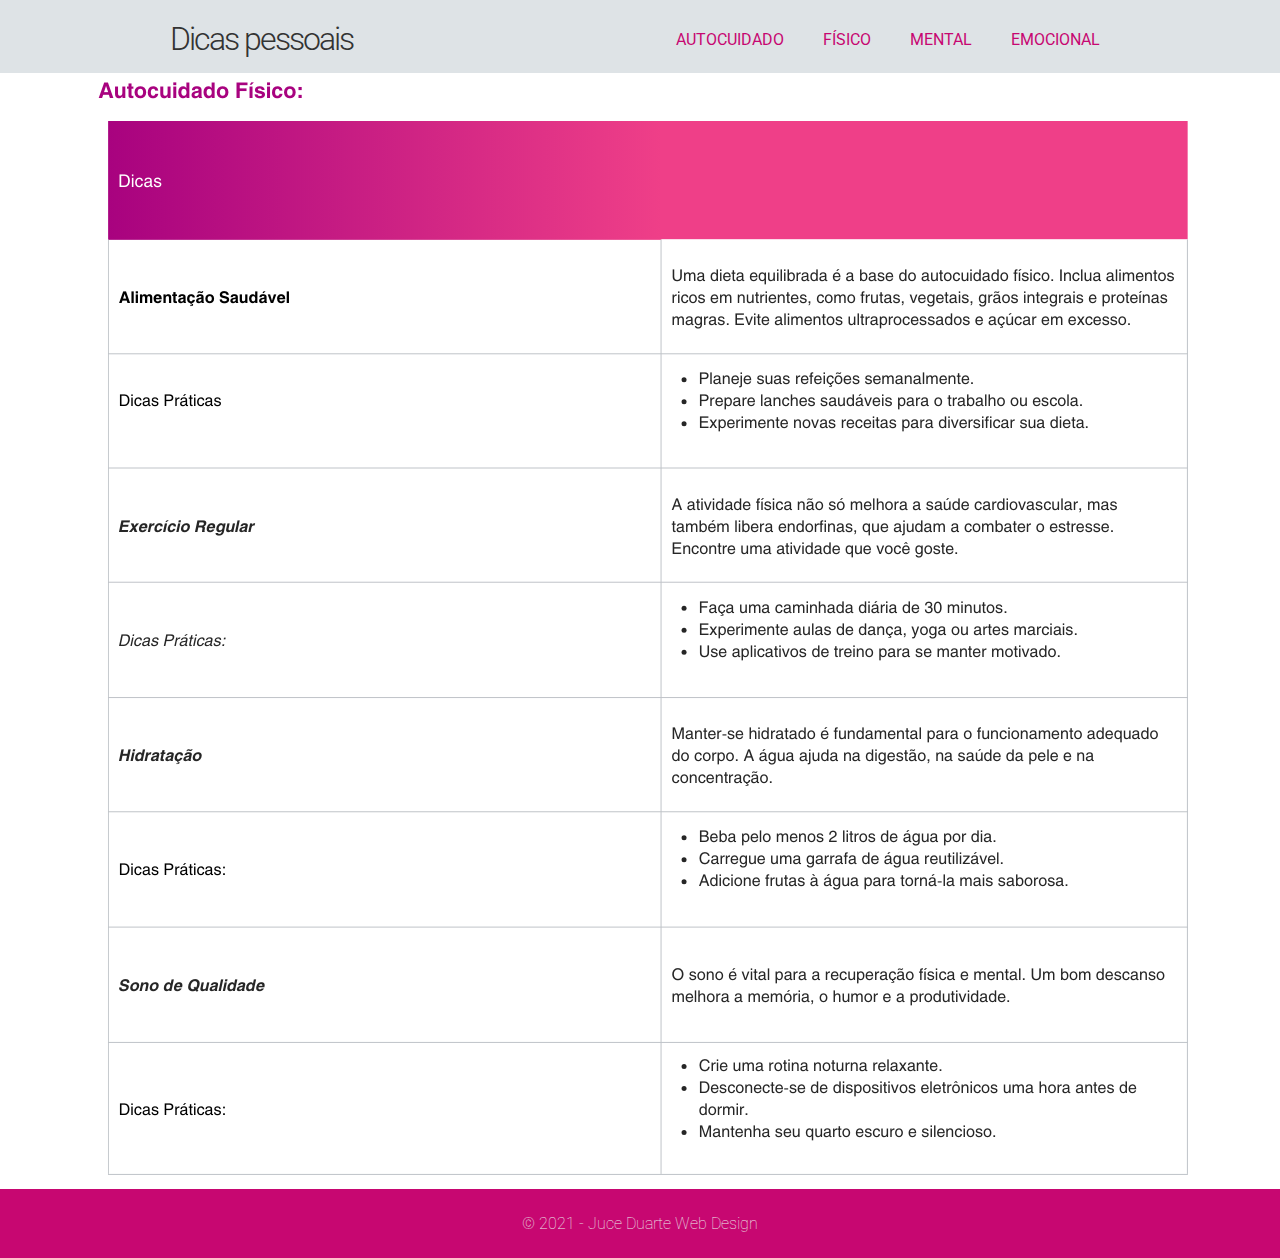
<file: fisico.html>
<!DOCTYPE html>
<html lang="pt-br">
<head>
	<meta charset="UTF-8" />
	<title>Dicas pessoais- Web Design</title>
	<link rel="stylesheet" href="css/normalize.css" />
	<link href='https://fonts.googleapis.com/css?family=Roboto:400,100,300,500,700' rel='stylesheet' type='text/css' />
	<link rel="stylesheet" href="css/estilo.css" />
</head>
<body>
	<div class="header">
		<div class="linha">
			<header>
				<div class="coluna col4">
					<h1 class="logo">Dicas pessoais</h1>
				</div>
				<div class="coluna col8">
					<nav>
						<ul class="menu inline sem-marcador">
							<li><a href="index.html">Autocuidado</a></li>
							<li><a href="fisico.html">Físico</a></li>
							<li><a href="serviços.html">Mental</a></li>
							<li><a href="sobre.html">Emocional</a></li>
							
						</ul>
					</nav>
					
				</div>
			</header>
		</div>
	</div>
	<div class="tabela2">
		<img src="tabelafisico.png" alt="" srcset="">
		
	</div>
	<div class="linha">
		<section>
			
			
		</div>
	</div>
	<div class="footer">
		<div class="linha">
			<footer>
				<div class="coluna col12">
					<span>&copy; 2021 - Juce Duarte Web Design</span>
				</div>
			</footer>
		</div>
	</div>
</body>
</html>
</file>
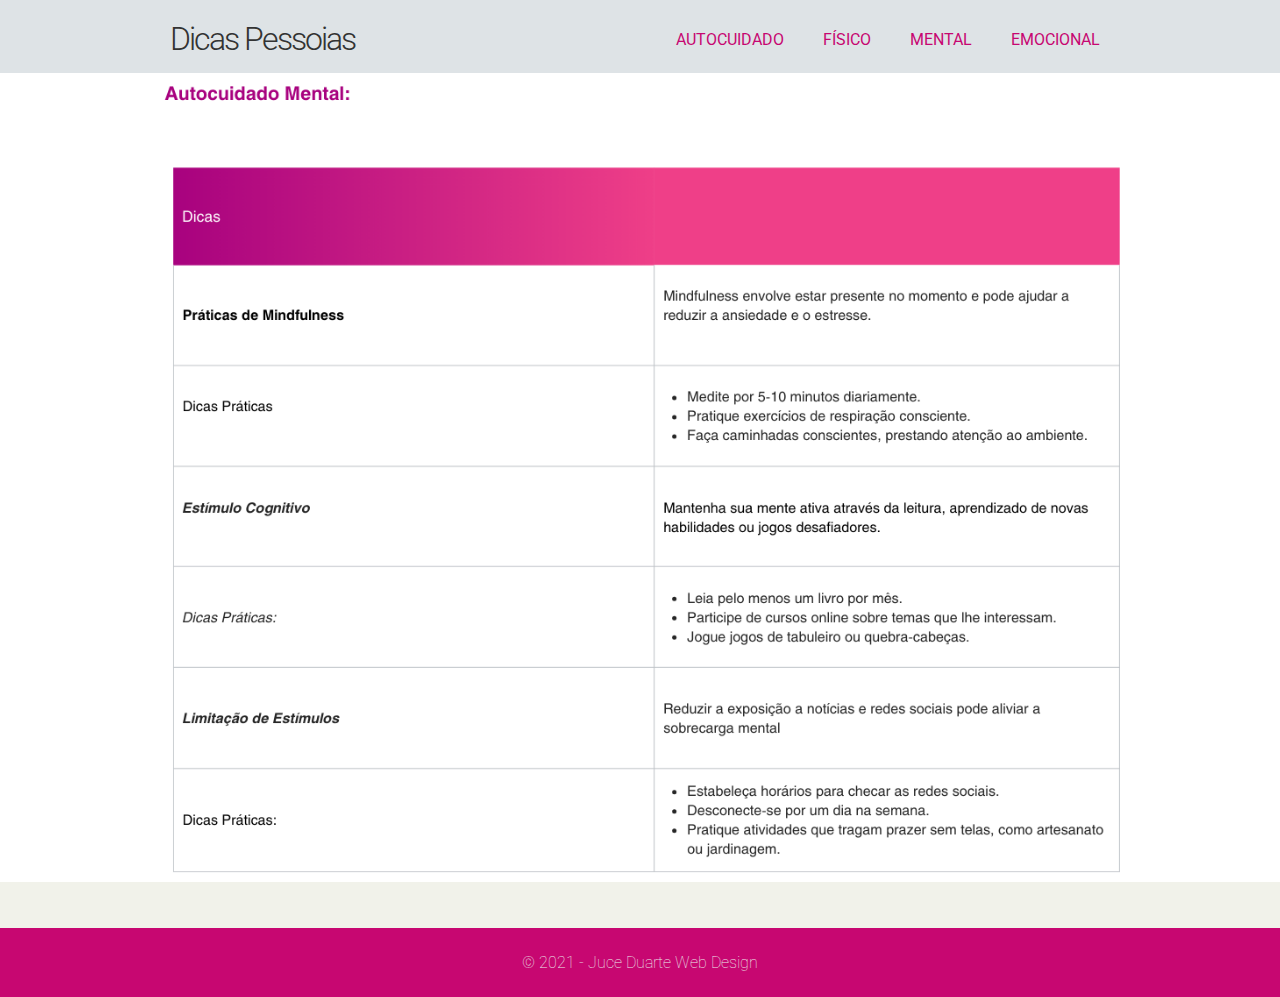
<file: serviços.html>
<!DOCTYPE html>
<html lang="pt-br">
<head>
	<meta charset="UTF-8" />
	<title>Dicas Pessoais - Web Design</title>
	<link rel="stylesheet" href="css/normalize.css" />
	<link href='https://fonts.googleapis.com/css?family=Roboto:400,100,300,500,700' rel='stylesheet' type='text/css' />
	<link rel="stylesheet" href="css/estilo.css" />
</head>
<body>
	<div class="header">
		<div class="linha">
			<header>
				<div class="coluna col4">
					<h1 class="logo">Dicas Pessoias</h1>
				</div>
				<div class="coluna col8">
					<nav>
						<ul class="menu inline sem-marcador">
							<li><a href="index.html">Autocuidado</a></li>
							<li><a href="fisico.html">Físico</a></li>
							<li><a href="serviços.html">Mental</a></li>
							<li><a href="sobre.html">Emocional</a></li>
							
						</ul>
					</nav>
				</div>
			</header>
		</div>
	</div>
	<div class="linha">
		<section>
			<div class="coluna col4 sidebar">
				

				
				
			</div>
			<img src="tabelam.png" alt="">
			<div class="coluna col8">
				
			</div>
		</section>
	</div>
	<div class="conteudo-extra">
		<div class="linha">
			<div class="coluna col7">
				<section>
					
				</section>
			</div>
			<div class="coluna col5">
			
				<ul class="sem-marcador sem-padding noticias">
					<li>
					
					</li>
				</ul>
			</div>
		</div>
	</div>
	<div class="footer">
		<div class="linha">
			<footer>
				<div class="coluna col12">
					<span>&copy; 2021 - Juce Duarte Web Design</span>
				</div>
			</footer>
		</div>
	</div>
</body>
</html>
</file>
<file: css/estilo.css>
body{
	font-family: 'Roboto', sans-serif;
	color: #333;
}
a:link, a:active, a:visited{
	color: rgb(199, 7, 113);
	text-decoration: none;
}
a:hover{
	text-decoration: underline;
}
/* grid 960px */
.linha{
	width: 960px;
	margin: 0 auto;
	overflow: auto;
	padding: 5px 0;
}
.coluna{
	padding: 0 10px;
	float: left;
}
.col1{
	width: 60px;
}
.col2{
	width: 140px;
}
.col3{
	width: 220px;
}
.col4{
	width: 300px;
}
.col5{
	width: 380px;
}
.col6{
	width: 460px;
}
.col7{
	width:540px;
}
.col8{
	width:620px;
}
.col9{
	width: 700px;
}
.col10{
	width: 780px;
}
.col11{
	width: 860px;
}
.col12{
	width: 940px;
}
/* estilos reutilizáveis */
.sem-padding{
	padding: 0 !important;
}
.sem-margin{
	margin: 0 !important;
}
h1, h2, h3, h4, h5, h6{
	font-weight: 500;
	margin: 15px 0 10px 0;
}
ul li, ol li{
	margin-bottom: 5px;
}
ul.inline li, ol.inline li{
	display: inline;
	margin-right: 15px;
}
ul.inline li:last-child, ol.inline li:last-child{
	margin-right: 0;
}
ul.sem-marcador, ol.sem-marcador{
	list-style: none;
}
a.botao, input.botao{
	background: rgb(199, 7, 113)
	;
	padding: 5px 10px;
	border-radius: 3px;
	color: #ebebeb;
	cursor: pointer;
	margin: 5px 0;
	display: inline-block;
	border: none;
}
a.botao:hover, input.botao:hover{
	background: rgb(199, 7, 113)
	;
	text-decoration: none;
}
img{
	max-width: 100%;
	height: auto;
}
/* layout do site */
.header{
	background: #dee3e6;
}
h1.logo{
	font-weight: 300;
	
	letter-spacing: -2px;
}
.conteudo-extra{
	background: #f1f2ea;
}
.footer{
	background: rgb(199, 7, 113);
	color: #ebebeb;
	padding: 20px 0;
	text-align: center;
	font-weight: 100;
}
.menu{
	text-transform: uppercase;
	text-align: right;
	margin-top: 25px;
}
.menu li a{
	padding: 5px 10px;
	border-radius: 3px;
}
.menu li a:hover{
	text-decoration: none;
	background: c
	;
	color: #ebebeb;
}
ul.noticias li{
	clear: both;
	display: block;
	overflow: hidden;
	margin-bottom: 20px;
}
ul.noticias li img{
	width: 70px;
	height: auto;
	margin-right: 10px;
	float: left;
}
ul.noticias li h4{
	margin: -2px 0 5px 0;
	font-weight: 500;
}
ul.noticias li p{
	margin: 5px 0;
	font-weight: 300;
}
ul.noticias li p a{
	font-weight: 500;
}
.contato label{
	display: block;
	font-size: 13px;
	font-weight: 300;
}
.contato input, .contato textarea{
	display: block;
	margin-bottom: 15px;
	padding: 5px 2%;
	width: 96%;
}
.contato textarea{
	height: 150px;
}
.contato input.botao{
	width: auto;
}
.imagem{
	text-align: center;
}
.Título {
	color: rgb(199, 7, 113) ; 
}
.tabela2{
	text-align: center;
}
</file>
